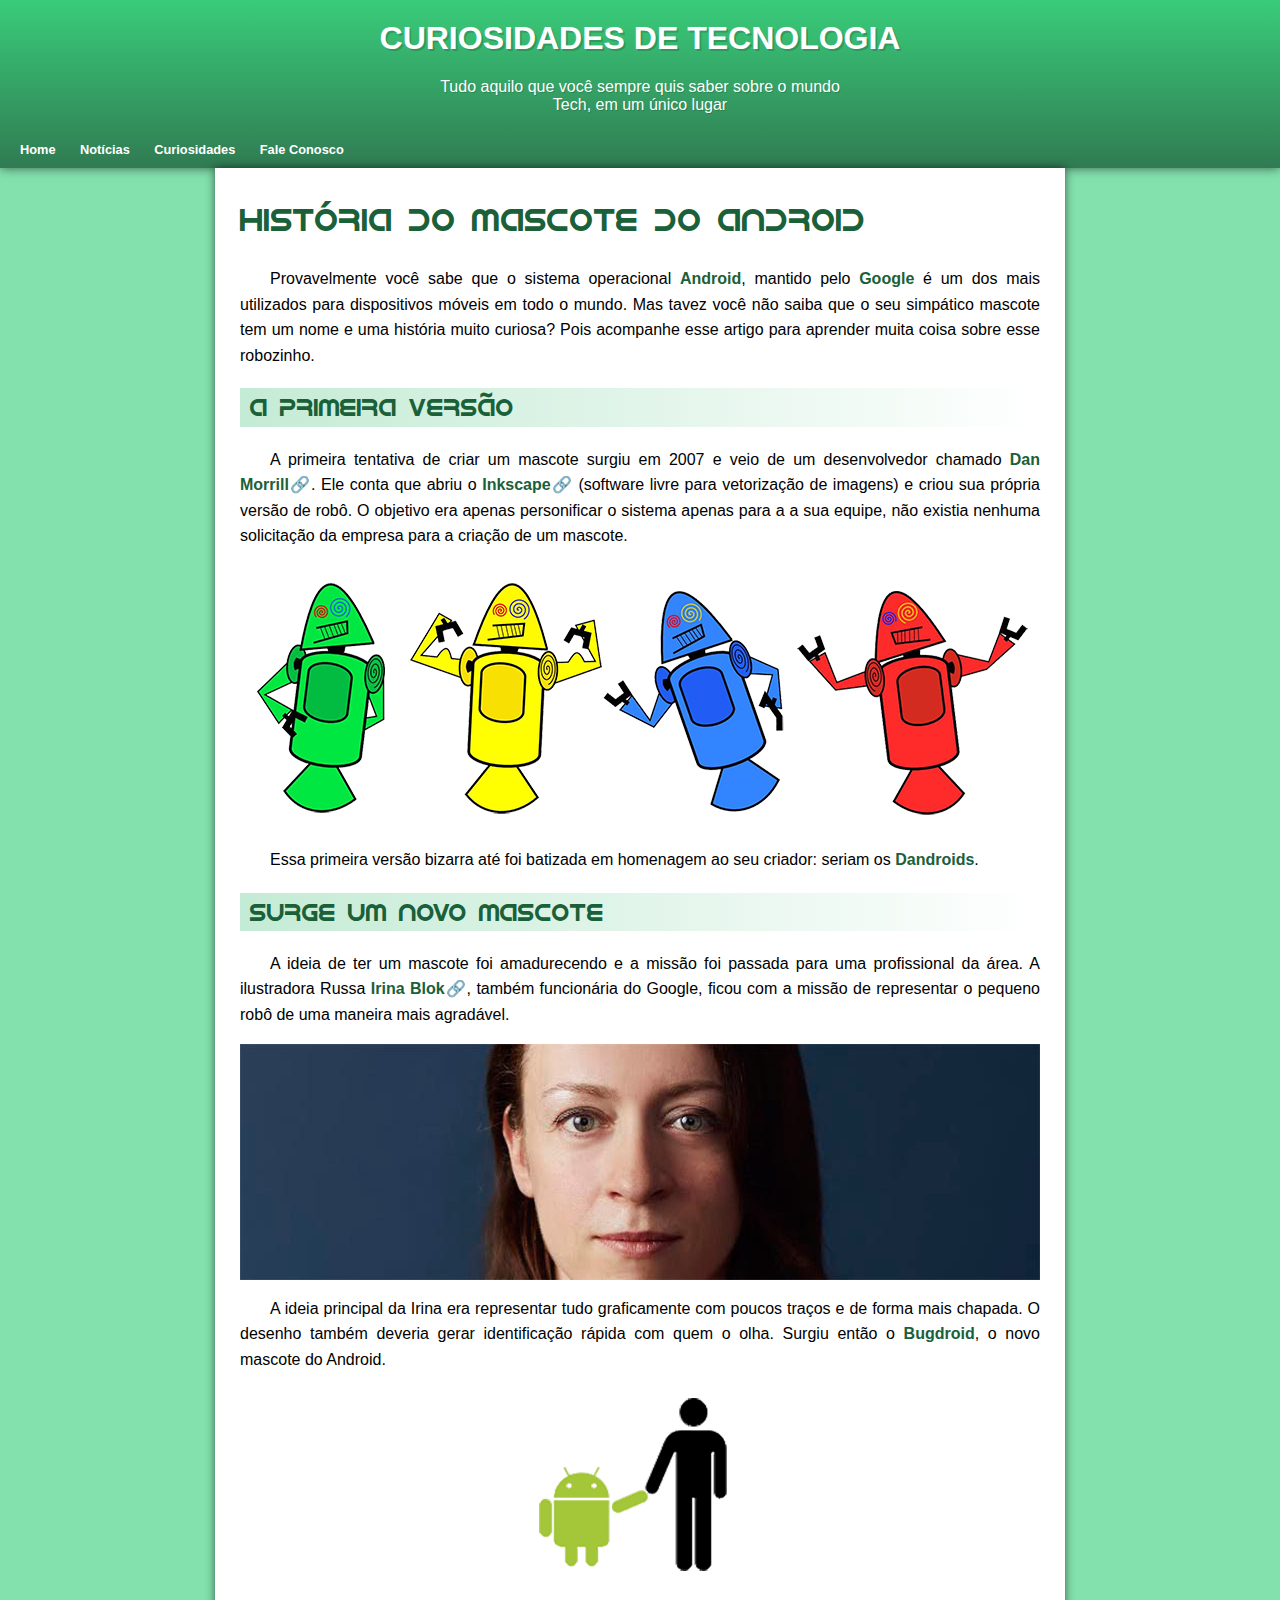
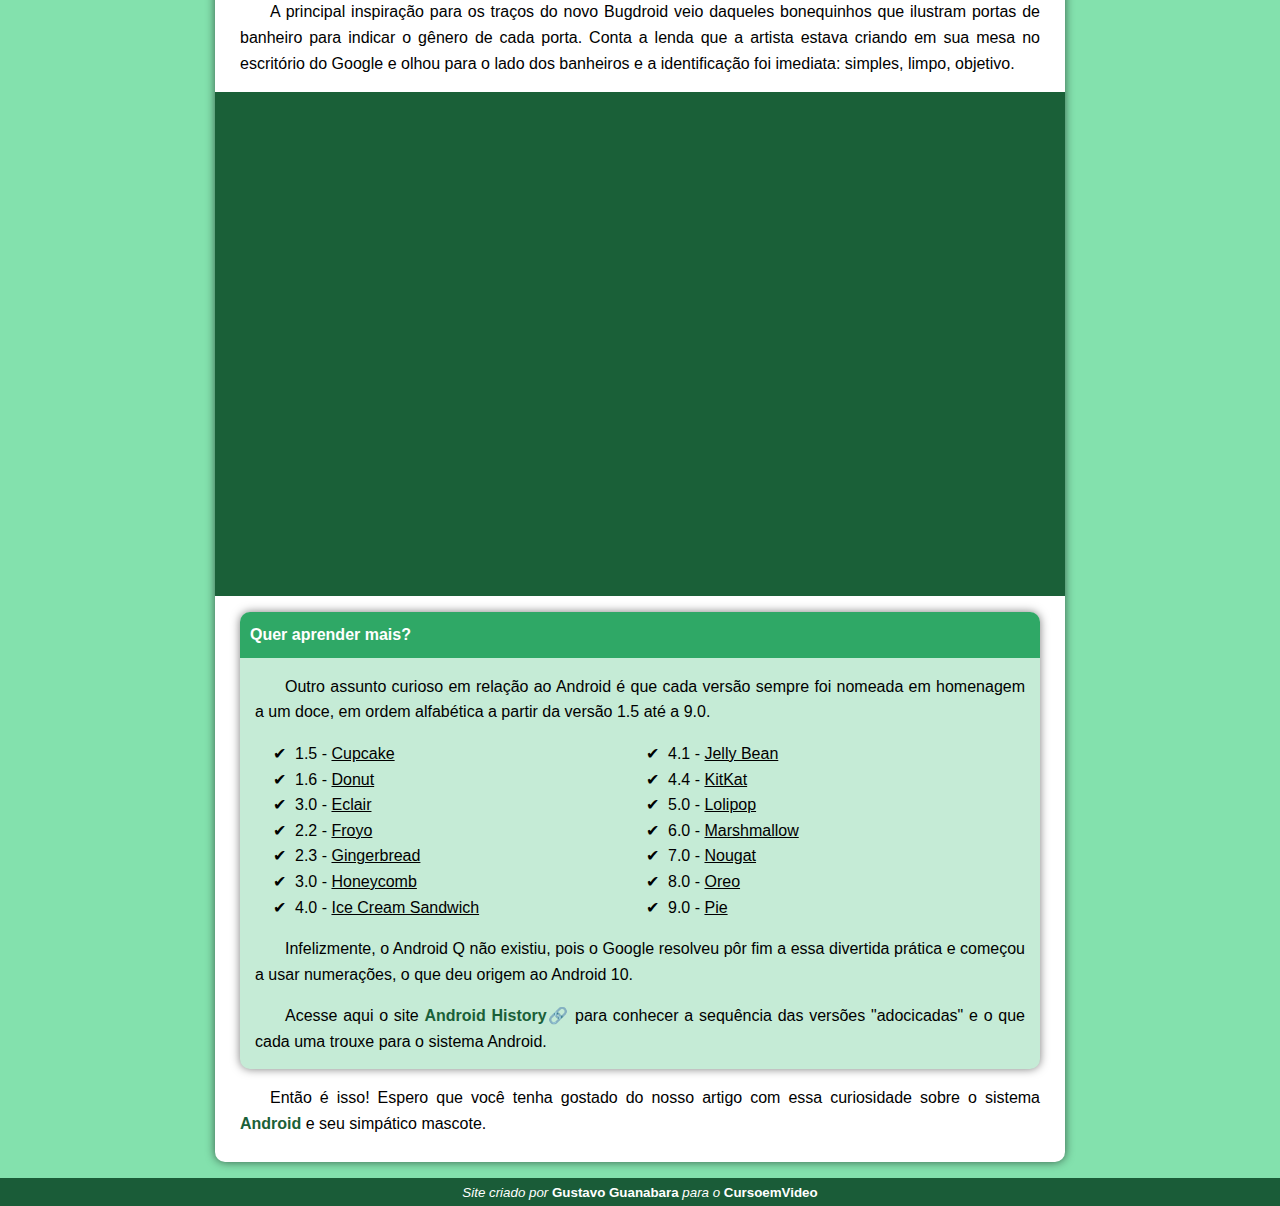
<file: primeira-vez/index.html>
<!DOCTYPE html>
<html lang="pt-br">
<head>
    <meta charset="UTF-8">
    <meta http-equiv="X-UA-Compatible" content="IE=edge">
    <meta name="viewport" content="width=device-width, initial-scale=1.0">
    <title>Site do Android</title>
    <link rel="shortcut icon" href="images/favicon.ico" type="image/x-icon">
    <link rel="stylesheet" href="css/style.css">
</head>
<body>
    <header>
        <h1>Curiosidades de Tecnologia</h1>
        <p>Tudo aquilo que você sempre quis saber sobre o mundo <br> Tech, em um único lugar</p>
        <nav>
            <a href="#">Home</a>
            <a href="#">Notícias</a>
            <a href="#">Curiosidades</a>
            <a href="#">Fale Conosco</a>
        </nav>
    </header>
    <main>
        <h1 id="honemain">História do Mascote do Android</h1>
        <p>Provavelmente você sabe que o sistema operacional <span>Android</span>, mantido pelo <span>Google</span> é um dos mais utilizados para dispositivos móveis em todo o mundo. Mas tavez você não saiba que o seu simpático mascote tem um nome e uma história muito curiosa? Pois acompanhe esse artigo para aprender muita coisa sobre esse robozinho.</p>

        <h2>A primeira versão</h2>
        <p>A primeira tentativa de criar um mascote surgiu em 2007 e veio de um desenvolvedor chamado <a href="#">Dan Morrill</a>. Ele conta que abriu o <a href="#">Inkscape</a> (software livre para vetorização de imagens) e criou sua própria versão de robô. O objetivo era apenas personificar o sistema apenas para a a sua equipe, não existia nenhuma solicitação da empresa para a criação de um mascote.</p>
        
        <picture>
            <source media="(max-width: 434px)" srcset="images/dan-droids-pq.png" type="image/png">
            <img id="dandroids" src="./images/dan-droids.png" alt="Dandroids" title="dandroids">
        </picture>

        <p>Essa primeira versão bizarra até foi batizada em homenagem ao seu criador: seriam os <span>Dandroids</span>.</p>

        <h2>Surge um novo mascote</h2>
        <p>A ideia de ter um mascote foi amadurecendo e a missão foi passada para uma profissional da área. A ilustradora Russa <a href="#">Irina Blok</a>, também funcionária do Google, ficou com a missão de representar o pequeno robô de uma maneira mais agradável.</p>

        <picture>
            <source media="(max-width: 400px)" srcset="images/irina-blok-pq.jpg" type="image/jpeg">
            <source media="(max-width: 700px)" srcset="images/irina-blok-600.jpg" type="image/jpeg">
            <img id="irina" src="./images/irina-blok.jpg" alt="Irina Blok">
        </picture>
            
        <p>A ideia principal da Irina era representar tudo graficamente com poucos traços e de forma mais chapada. O desenho também deveria gerar identificação rápida com quem o olha. Surgiu então o <span>Bugdroid</span>, o novo mascote do Android.</p>

        <img id="bugdroid" src="images/bugdroid.png" alt="bugdroid">

        <p>A principal inspiração para os traços do novo Bugdroid veio daqueles bonequinhos que ilustram portas de banheiro para indicar o gênero de cada porta. Conta a lenda que a artista estava criando em sua mesa no escritório do Google e olhou para o lado dos banheiros e a identificação foi imediata: simples, limpo, objetivo.</p>

        <div id="divid"><iframe width="560" height="315" src="https://www.youtube.com/embed/l2UDgpLz20M" title="YouTube video player" frameborder="0" allow="accelerometer; autoplay; clipboard-write; encrypted-media; gyroscope; picture-in-picture; web-share" allowfullscreen></iframe></div>

        <section> 
            <p id="introsec">Quer aprender mais?</p> <!--header?-->
            <p>Outro assunto curioso em relação ao Android é que cada versão sempre foi nomeada em homenagem a um doce, em ordem alfabética a partir da versão 1.5 até a 9.0.</p>
            <ul type="disc">
                <li title="Bolo de copo">1.5 - <span class="items">Cupcake</span></li>
                <li title="Rosquinha">1.6 - <span class="items">Donut</span></li>
                <li title="Bomba">3.0 - <span class="items">Eclair</span></li>
                <li title="Iogurte Congelado">2.2 - <span class="items">Froyo</span></li>
                <li title="Biscoito de Gengibre">2.3 - <span class="items">Gingerbread</span></li>
                <li title="Favo de Mel">3.0 - <span class="items">Honeycomb</span></li>
                <li title="Sanduíche de Sorvete">4.0 - <span class="items">Ice Cream Sandwich</span></li>
                <li title="Jujuba">4.1 - <span class="items">Jelly Bean</span></li>
                <li title="KitKat">4.4 - <span class="items">KitKat</span></li>
                <li title="Pirulito">5.0 - <span class="items">Lolipop</span></li>
                <li title="Marshmallow">6.0 - <span class="items">Marshmallow</span></li>
                <li title="Torrone">7.0 - <span class="items">Nougat</span></li>
                <li title="Oreo">8.0 - <span class="items">Oreo</span></li>
                <li title="Torta">9.0 - <span class="items">Pie</span></li>
            </ul>
            <p>Infelizmente, o Android Q não existiu, pois o Google resolveu pôr fim a essa divertida prática e começou a usar numerações, o que deu origem ao Android 10.</p>
            <p id="endsec">Acesse aqui o site <a href="#">Android History</a> para conhecer a sequência das versões "adocicadas" e o que cada uma trouxe para o sistema Android.</p>
        </section>

        <p id="endmain">Então é isso! Espero que você tenha gostado do nosso artigo com essa curiosidade sobre o sistema <span>Android</span> e seu simpático mascote.</p>
    </main>

    <footer><small><em>Site criado por</em> <a href="#">Gustavo Guanabara</a> <em>para o</em> <a href="#">CursoemVideo</a></small></footer>

</body>
</html>
</file>
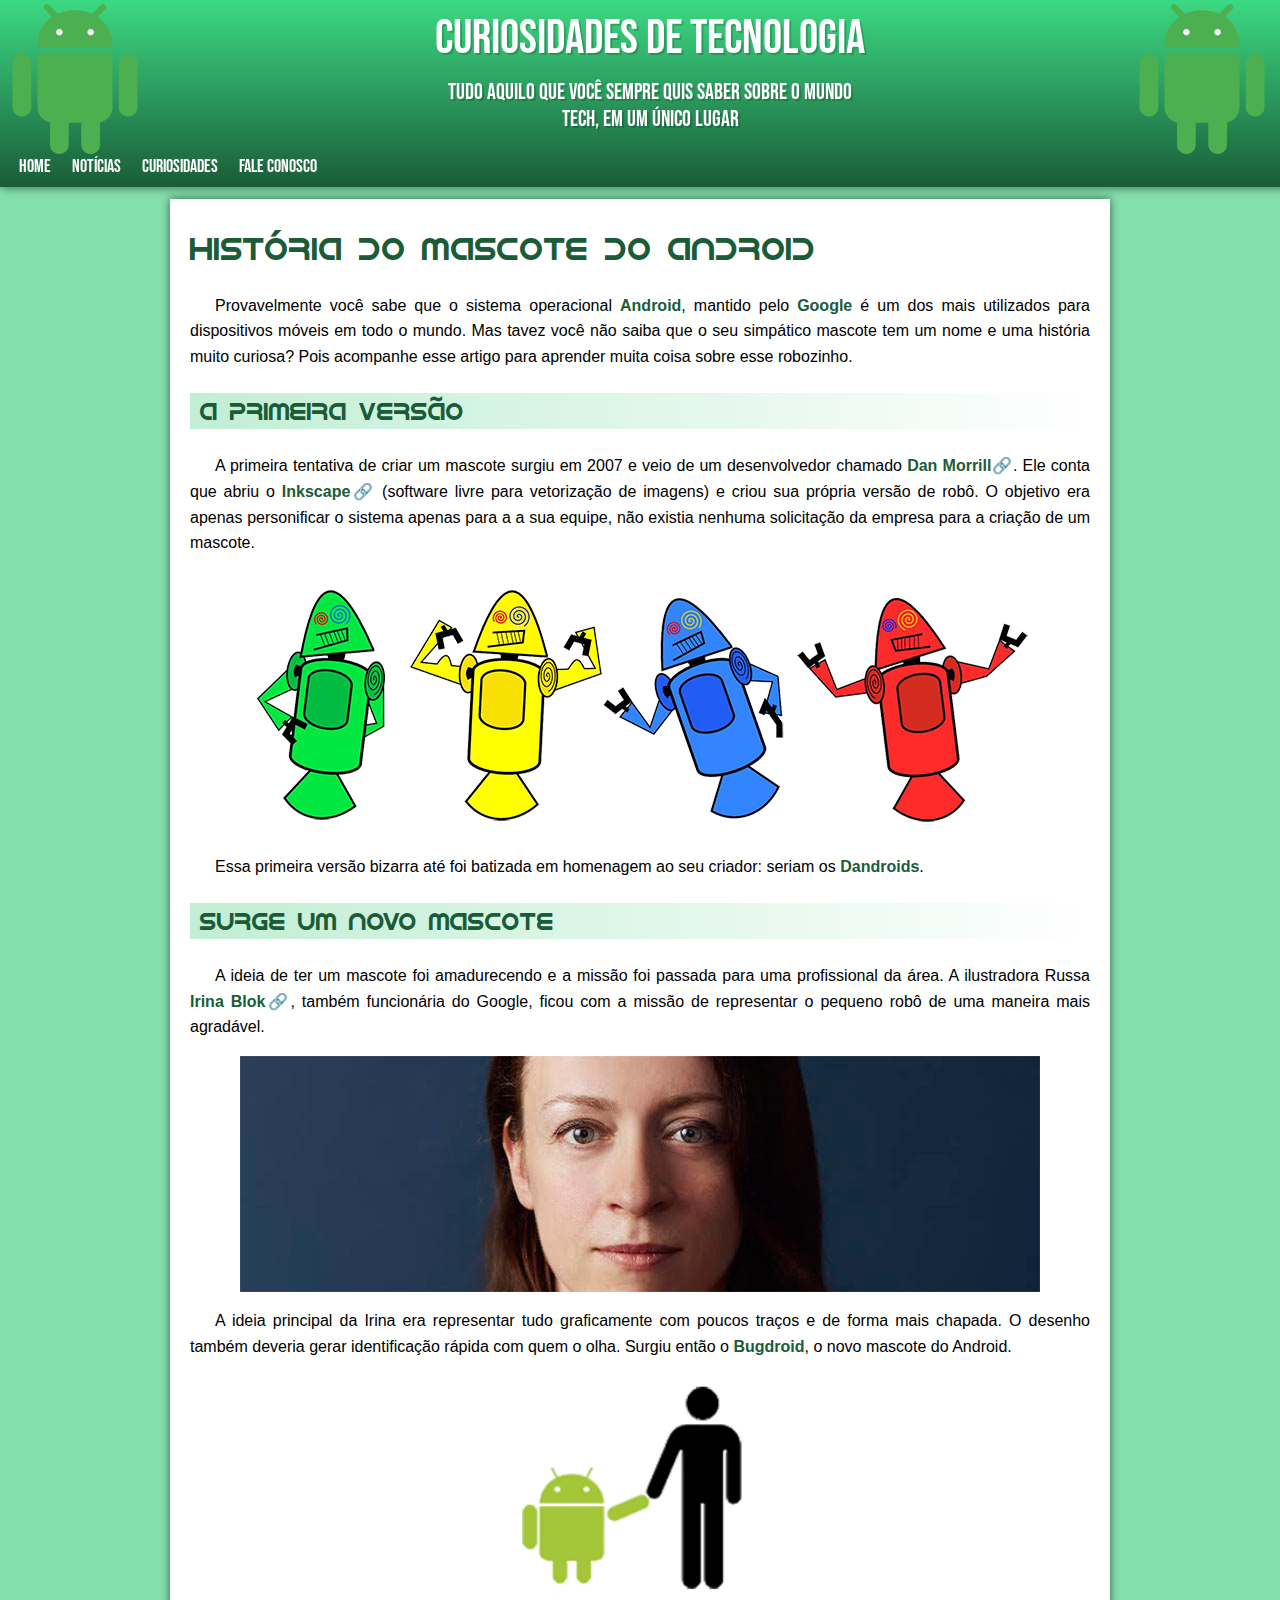
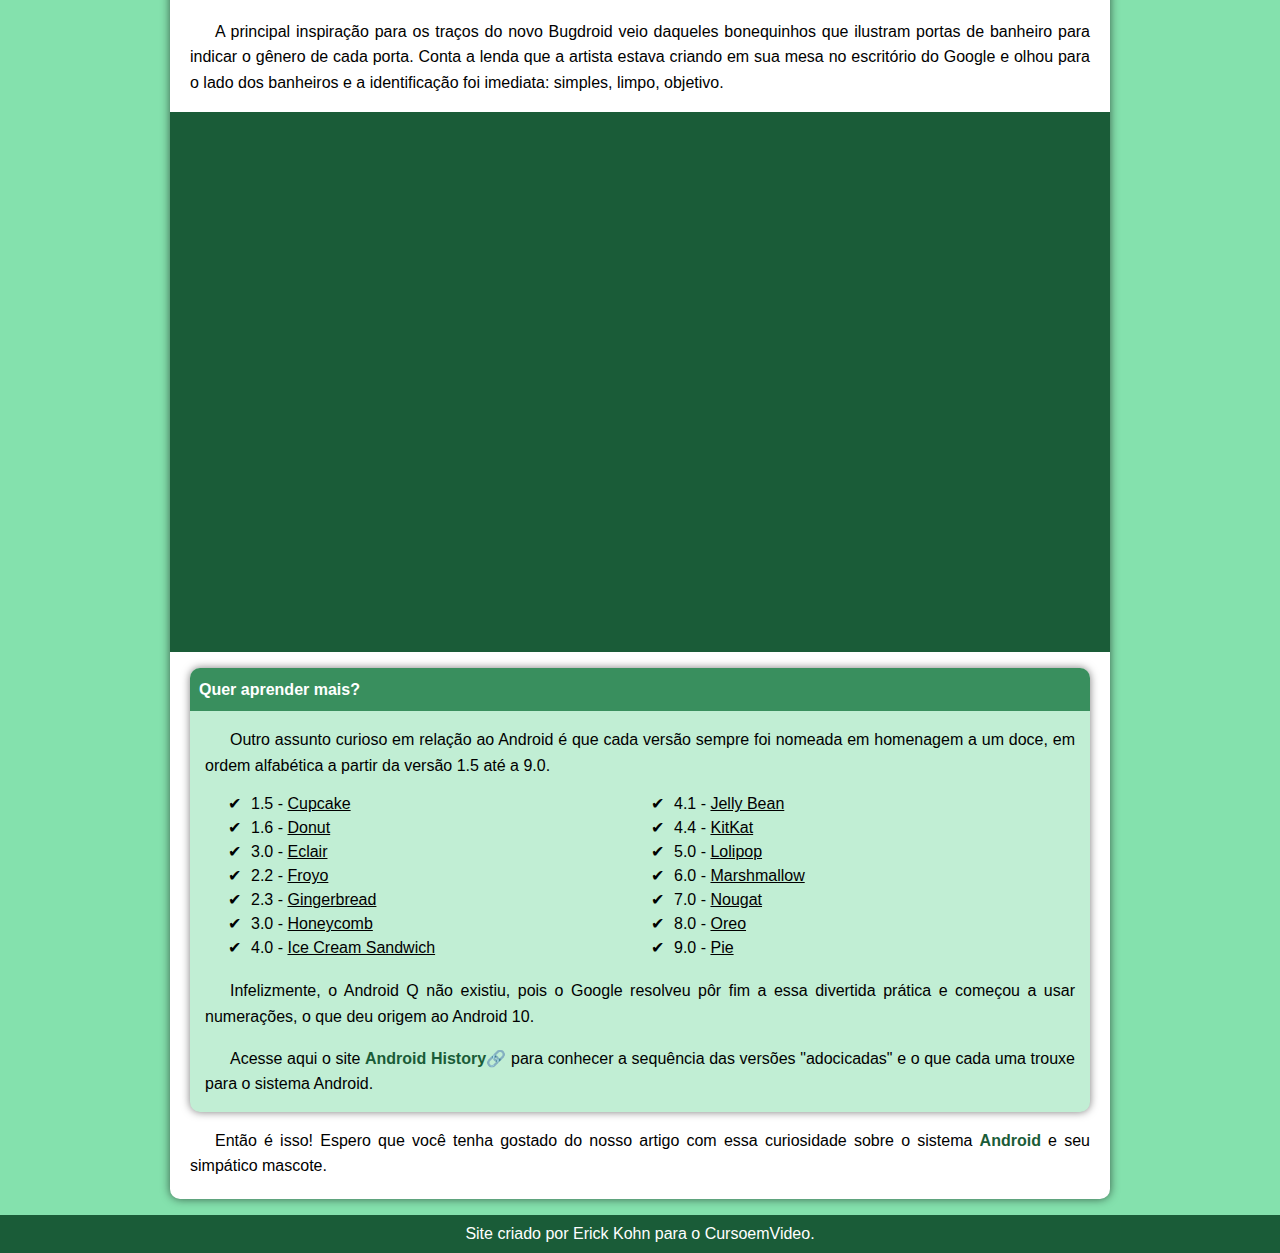
<file: segunda-vez/android.html>
<!DOCTYPE html>
<html lang="pt-br">
<head>
    <meta charset="UTF-8">
    <meta http-equiv="X-UA-Compatible" content="IE=edge">
    <meta name="viewport" content="width=device-width, initial-scale=1.0">
    <title>Como surgiu o mascote do Android</title>
    <link rel="shortcut icon" href="images/favicon.ico" type="image/x-icon">
    <link rel="stylesheet" href="css/style.css">
    <!-- Uma URL relativa é o endereço do arquivo desejado em relação ao arquivo atual. -->
</head>

<!-- a linguagem HTML descreve o significado do conteúdo através de marcações, daí o nome HyperText Markup Language -->

<body>
    <header> <!-- isso aqui é um cabeçalho, aquilo aqui embaixo é um título de nível 1, etc -->
        <h1>Curiosidades de Tecnologia</h1>
        
        <p>Tudo aquilo que você sempre quis saber sobre o mundo <br> Tech, em um único lugar</p>
        
        <!-- navegação principal -->
        <nav>
            <a href="#">Home</a>
            <a href="#">Notícias</a>
            <a href="#">Curiosidades</a>
            <a href="#">Fale Conosco</a>
        </nav>
    </header>

<main>
    <article>
        <h2>História do Mascote do Android</h2>
        
        <p>Provavelmente você sabe que o sistema operacional <span class="destaque">Android</span>, mantido pelo <span class="destaque">Google</span> é um dos mais utilizados para dispositivos móveis em todo o mundo. Mas tavez você não saiba que o seu simpático mascote tem um nome e uma história muito curiosa? Pois acompanhe esse artigo para aprender muita coisa sobre esse robozinho.</p>
        
        <h3>A primeira versão</h3>
        
        <p>A primeira tentativa de criar um mascote surgiu em 2007 e veio de um desenvolvedor chamado <a href="#" rel="external" target="_blank" hreflang="en">Dan Morrill</a>. Ele conta que abriu o <a href="#" rel="external" target="_blank" hreflang="en">Inkscape</a> (software livre para vetorização de imagens) e criou sua própria versão de robô. O objetivo era apenas personificar o sistema apenas para a a sua equipe, não existia nenhuma solicitação da empresa para a criação de um mascote.</p>
        
        <picture>
            <source media="(max-width: 434px)" srcset="images/dan-droids-pq.png" type="image/png">
            <img class="resp" src="./images/dan-droids.png" alt="informação sobre a foto">
        </picture>
        
        <p>Essa primeira versão bizarra até foi batizada em homenagem ao seu criador: seriam os <span class="destaque">Dandroids</span>.</p>
        
        <h3>Surge um novo mascote</h3>
        
        <p>A ideia de ter um mascote foi amadurecendo e a missão foi passada para uma profissional da área. A ilustradora Russa <a href="#" rel="external" target="_blank" hreflang="en">Irina Blok</a>, também funcionária do Google, ficou com a missão de representar o pequeno robô de uma maneira mais agradável.</p>
        
        <picture>
            <source media="(max-width: 450px)" srcset="images/irina-blok-pq.jpg" type="image/jpeg">
            <img class="resp" src="./images/irina-blok.jpg" alt="informações sobre a imagem">
        </picture>
        
        <p>A ideia principal da Irina era representar tudo graficamente com poucos traços e de forma mais chapada. O desenho também deveria gerar identificação rápida com quem o olha. Surgiu então o <span class="destaque">Bugdroid</span>, o novo mascote do Android.</p>
        
        <img class="img2" src="./images/bugdroid.png" alt="Informações sobre a imagem">
        
        <p>A principal inspiração para os traços do novo Bugdroid veio daqueles bonequinhos que ilustram portas de banheiro para indicar o gênero de cada porta. Conta a lenda que a artista estava criando em sua mesa no escritório do Google e olhou para o lado dos banheiros e a identificação foi imediata: simples, limpo, objetivo.</p>
        
        <div class="video">
            <iframe width="560" height="315" src="https://www.youtube.com/embed/l2UDgpLz20M" title="YouTube video player" frameborder="0" allow="accelerometer; autoplay; clipboard-write; encrypted-media; gyroscope; picture-in-picture; web-share" allowfullscreen></iframe>
        </div>

    </article>
    
    <aside>
        <p>Quer aprender mais?</p>
        
        <p>Outro assunto curioso em relação ao Android é que cada versão sempre foi nomeada em homenagem a um doce, em ordem alfabética a partir da versão 1.5 até a 9.0.</p>
        
        <ul>
            <li>1.5 - <span class="list" title="Bolo de copo">Cupcake</span></li>
            <li>1.6 - <span class="list" title="Rosquinha">Donut</span></li>
            <li>3.0 - <span class="list" title="Bomba">Eclair</span></li>
            <li>2.2 - <span class="list" title="Iogurte Congelado">Froyo</span></li>
            <li>2.3 - <span class="list" title="Biscoito de Gengibre">Gingerbread</span></li>
            <li>3.0 - <span class="list" title="Favo de Mel">Honeycomb</span></li>
            <li>4.0 - <span class="list" title="Sanduíche de Sorvete">Ice Cream Sandwich       </span></li>
            <li>4.1 - <span class="list" title="Jujuba">Jelly Bean</span></li>
            <li>4.4 - <span class="list" title="KitKat">KitKat</span></li>
            <li>5.0 - <span class="list" title="Pirulito">Lolipop</span></li>
            <li>6.0 - <span class="list" title="Marshmallow">Marshmallow</span></li>
            <li>7.0 - <span class="list" title="Torrone">Nougat</span></li>
            <li>8.0 - <span class="list" title="Oreo">Oreo</span></li>
            <li>9.0 - <span class="list" title="Torta">Pie</span></li>
        </ul>
        
        <p>Infelizmente, o Android Q não existiu, pois o Google resolveu pôr fim a essa divertida prática e começou a usar numerações, o que deu origem ao Android 10.</p>
        
        <p class="endp">Acesse aqui o site <a href="#" rel="external" target="_blank" hreflang="en">Android History</a> para conhecer a sequência das versões "adocicadas" e o que cada uma trouxe para o sistema Android.</p>
    </aside>
    
    
    <p class="endp">Então é isso! Espero que você tenha gostado do nosso artigo com essa curiosidade sobre o sistema <span class="destaque">Android</span> e seu simpático mascote.</p>
</main>
         
<footer><p>Site criado por <a href="#">Erick Kohn</a> para o <a href="#">CursoemVideo</a>.</p></footer>
    
</body>
</html>
</file>
<file: primeira-vez/css/style.css>
@charset "UTF-8";

@font-face {
    font-family: 'headings';
    src: url('../fonts/idroid.otf') format('opentype');
}

body {
    font-family: Arial, Helvetica, sans-serif;
    background-color: #83E1AD;
    margin: 0;
}

:root { /* declarar variáveis CSS globais */
    --cor01: #39CC7A;
    --cor02: #307B52;
}

                  /* CABEÇALHO */

header {
    background-image: linear-gradient(to bottom, var(--cor01), var(--cor02));
    color: #fff;
    text-align: center;
    padding: 0px;
    box-shadow: 0px 0px 10px 0px #00000096;
    /*margin: -8px -8px 0px -8px;*/
    
}

header h1 {
    text-transform: uppercase;
    padding: 20px;
    margin-top: 0;
    text-shadow: 2px 2px 0px #0000002e;
    
    
}

header p {
    margin-top: -20px;
    padding: 0px 10px;
    text-shadow: 1px 1px 0px #0000002e;
}

header a {
    color: #fff;
    font-weight: bold;
    text-decoration: none;
    /*margin-left: 20px;*/
    font-size: 0.8em;
    padding: 10px;
    border-radius: 5px;
    transition-duration: .5s;
}

header a:hover {
    background-color: #2FA866;
    color: var(--cor02);
}

main a:focus {
    text-transform: uppercase;
}

main a:hover {
    text-decoration: none;
    color: var(--cor01);
}

main a:active {
    background-color: pink;
}

nav {
    text-align: left;
    /*background-color: bisque;*/
    padding: 10px;
    
}

             /* FIM DO CABEÇALHO */

             
             /* CONTEÚDO PRINCIPAL */



main h1, main h2 {
    font-family: 'headings', Arial, Helvetica, sans-serif;
    font-weight: normal;
    color: #1A6038;

}

main {
    background-color: #fff;
    /*width: 80%;*/
    max-width: 850px;
    margin: auto;
    padding: 25px;
    border-radius: 0px 0px 10px 10px;
    /*margin-top: -22px;*/
    margin-top: 0;
    box-sizing: border-box;
    box-shadow: 0px 0px 10px 0px #00000096;
    line-height: 1.6; /* a melhor maneira de especificar a altura da linha é com um valor sem unidade. Dessa forma, a altura da linha dos filhos de 'main' será sempre calculada com base no tamanho da fonte deles. Ou seja, a herança será esse valor '1.6', que será multiplicado aos tamanhos das fontes de cada um dos seus filhos. Se a unidade for colocada (ex: 1.6em / 160%), a herança não será esse valor, e sim o resultado final, isto é, todos os elementos filhos teriam a mesma altura da linha, não importando o tamanho de suas fontes. */
}

h2 {
    background-image: linear-gradient(to right, #c4ebd5, transparent);
    padding-left: 10px;
}

#honemain {
    margin-top: 0;
}

main p {
    text-align: justify;
    text-indent: 30px;
}

#dandroids {
    display: block;
    margin: auto;
    width: 100%;
    
}

#irina {
    display: block;
    margin: auto;
    width: 100%;
    /*max-width: 800px;*/
}

#bugdroid {
    display: block;
    margin: auto;
    width: 100%;
    max-width: 300px;
}

iframe {
    position: absolute;
    width: 94%;
    height: 90%;
    top: 50%;
    left: 50%;
    transform: translate(-50%, -50%);
}

div {
    background-color: #1A6038;
    margin: 0px -25px 0px -25px;
    padding-bottom: 63%;
    position: relative;
}

#endmain {
    margin-bottom: 0;
}

                   /* SECTION */

section {
    /*width: 100%;*/  /* 'box-sizing: content-box;' por padrão */
    background-color: #C5EBD6;
    margin: auto;
    margin-top: 16px;
    padding: 15px;
    border-radius: 10px;
    box-shadow: 0px 0px 10px 0px #00000084;
}

#introsec {
    background-color: #2FA866;
    color: #fff;
    font-weight: bold;
    margin: -15px -15px 0px -15px;
    padding: 10px;
    text-indent: 0px;
    border-radius: 10px 10px 0px 0px;
    
}

#endsec {
    margin: 0;
}

ul {
    columns: 2;
    list-style-type: '\2714\00A0\00A0'; /* aqui não é necessário remover o marcador padrão, a propriedade 'list-style-type' faz uma substituição. */
}

.items {
    text-decoration: underline;
    color: #000;
    font-weight: normal;
}

li::before { /* para esse conteúdo se tornar um marcador personalizado, antes é necessário remover o marcador padrão. */

    /*content: '\2714';
    font-weight: bold;
    padding-right: 10px;*/
}

main a {
    color: #1A6038;
    text-decoration: none;
    font-weight: bold;
}

main a::after {
    content: '\1F517';
    padding-left: 0px; /* é uma maneira de criar espaço entre o conteúdo inserido e o conteúdo do elemento */
}

                   

                 /* RODAPÉ */

footer {
    background-color: #1A5C38;
    color: #fff;
    text-align: center;
    padding: 5px;
    margin: 16px 0px 0px 0px;
    
}

footer a {
    color: #fff;
    font-weight: bold;
    text-decoration: none;
}

footer a:hover {
    text-decoration: underline;
    color: var(--cor01);
}

                 



                /* GERAL */

span {
    color: #1A6038;
    font-weight: bold;
}
</file>
<file: segunda-vez/css/style.css>
@charset "UTF-8";

@import url('https://fonts.googleapis.com/css2?family=Bebas+Neue&display=swap');

@font-face {
    font-family: 'idroid';
    src: url('../fonts/idroid.otf') format('opentype'), url('../fonts/idroid.ttf') format('truetype'), url('../fonts/idroid.woff') format('WOFF');
}

:root { /* :root {} = html {} */
    --cor01: #c1eed4;
    --cor02: #84E1AD;
    --cor03: #3CD983;
    --cor04: #398f5e;
    --cor05: #1A5C38;
    --font-título: 'idroid', Georgia, 'Times New Roman', Times, serif;
    --font-destaque: 'Bebas Neue', Georgia, 'Times New Roman', Times, serif;
    --font-normal: Verdana, Geneva, Tahoma, sans-serif;
}

body {
    margin: 0;
    background-color: var(--cor02);
}

                  /* CABEÇALHO */

header {
    background: url('../images/android-150.png') no-repeat scroll 0% 10%, url('../images/android-150.png') no-repeat scroll 98% 10% ,linear-gradient(to bottom, var(--cor03), var(--cor05));
    color: #fff;
    padding: 10px;
    text-align: center;
    font-family: var(--font-destaque);
    box-shadow: 0px 0px 10px 0px #00000096;
    position: fixed;
    width: 100%;
    top: 0;
    z-index: 1;
}

header a {
    color: #fff;
    text-decoration: none;
    font-size: 1.1em;
    padding: 9px;
    border-radius: 3px;
}

header a:hover {
    background-color: var(--cor03);
    color: var(--cor04);
    transition-duration: .5s;
}

nav {
    text-align: left;
}

header > h1 {
    margin-top: 0;    
    font-weight: normal;
    font-size: 3em;
    text-shadow: 2px 2px 0px #0000002e;
}

header > p {
    font: 1.4em var(--font-destaque);
    margin-top: -20px;
    text-shadow: 2px 2px 0px #0000002e;
}

             /* FIM DO CABEÇALHO */

main {
    background-color: #fff;
    max-width: 900px;
    margin: auto;
    padding: 20px;
    box-shadow: 0px 0px 10px 0px #00000096;
    border-radius: 0px 0px 10px 10px;
    margin-top: 199px;
}

article h2:first-child {
    margin-top: 10px;
}

.endp {
    margin-bottom: 0;
}

h2, h3 {
    font-family: var(--font-título);
    font-weight: normal;
    color: var(--cor05);
}

h2 {
    font-size: 2em;
}

h3 {
    background-image: linear-gradient(to right, var(--cor01), transparent);
    font-size: 1.5em;
    padding: 4px 4px 4px 10px;
}

main p {
    font: 1em/1.6 var(--font-normal);
    text-align: justify;
    text-indent: 25px;
}

main a {
    text-decoration: none;
    font-weight: bold;
    color: var(--cor05);
}

main a:hover {
    color: var(--cor03);
}

main a::after{
    content: '\1F517';
}

/* estilizando links de acordo com seu estado:
   :link
   :visited
   :focus
   :hover
   :active */

img.resp {
    width: 100%;
    max-width: 800px;
    display: block;
    margin: auto;
}

img.img2 {
    display: block;
    margin: auto;
    width: 100%;
    max-width: 350px;
}

span.destaque {
    color: var(--cor05);
    font-weight: bold;
}

                   /* VÍDEO */

        /* esses 2 elementos precisam ter algum ancestral que tenha uma largura máxima definida e esteja centralizado. No caso desse documento, o elemento 'main' contém essas declarações */

div.video {
    background-color: var(--cor05);
    position: relative; /* Um elemento com esse posicionamento permanece no fluxo do documento e pode ser deslocado em relação a si mesmo. Esse deslocamento não afeta a posição dos outros elementos e, já que ele permanece no fluxo do documento, o espaço que ele ocupava antes de ser deslocado permanece reservado. */
    padding-bottom: 60%;
    margin: 0px -20px 0px -20px;
}

iframe {
    position: absolute; /* remove o elemento do fluxo do documento e permite que ele seja posicionado em relação ao seu ancestral posicionado mais próximo. A posição final é definida pelas propriedades 'top - right - bottom - left'. */
    width: 96%;
    height: 94%;
    top: 50%;
    left: 50%;
    transform: translate(-50%, -50%);
}


            /* CONTEÚDO PERIFÉRICO */

aside {
    background-color: var(--cor01);
    padding: 15px;
    border-radius: 10px;
    box-shadow: 0px 0px 9px 0px #00000084;
    margin-top: 16px;
}

ul {
    list-style-type: '\2714\00A0'; /* \2714 - \1F5F8 */
    font-family: var(--font-normal);
    column-count: 2;
}

li {
    padding-left: 6px;
    margin-bottom: 5px;
}

.list {
    text-decoration: underline;
}

aside p:first-child {
    margin-top: 0;
    background-color: var(--cor04);
    color: #fff;
    font-weight: bold;
    margin: -15px -15px 16px -15px;
    border-radius: 10px 10px 0px 0px;
    padding: 9px;
    text-indent: 0;
}

                  /* RODAPÉ */

footer {
    background-color: var(--cor05);
    margin-top: 16px;
    padding: 10px;
    font-family: var(--font-normal);
}

footer > p {
    text-align: center;
    color: #fff;
    margin: 0;
}

footer a {
    color: #fff;
    text-decoration: none;
}

footer a:hover {
    color: var(--cor03);
    text-decoration: underline;
}
</file>
